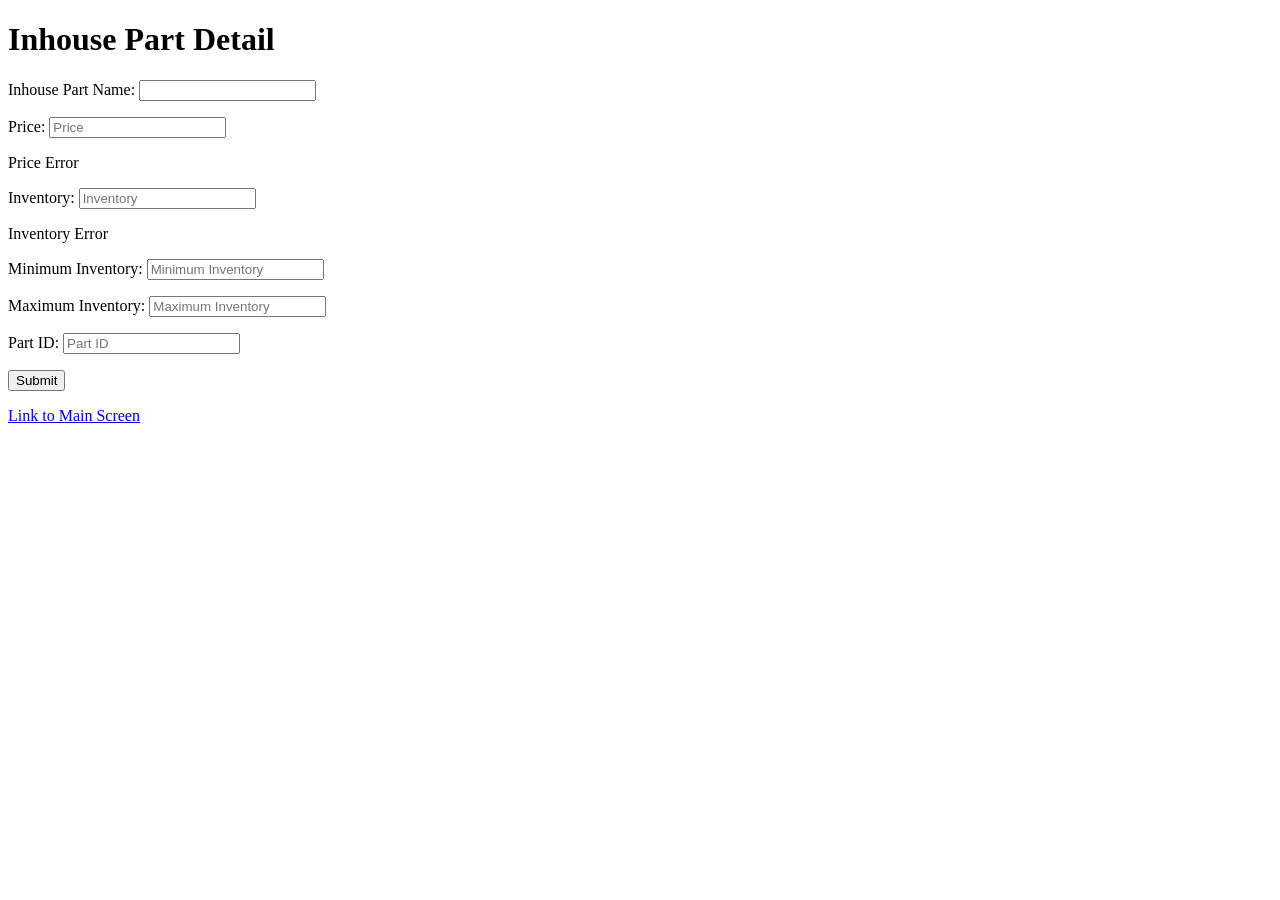
<file: src/main/resources/templates/InhousePartForm.html>
<!DOCTYPE html>
<html lang="en">
<html xmlns:th="https://www.thymeleaf.org">
<head>
    <meta charset="UTF-8">
    <title>Part Form</title>
    <meta http-equiv="Content-Type" content="text/html; charset=UTF-8" />
</head>
<body>
<h1>Inhouse Part Detail</h1>
<form action="#" th:action="@{/showFormAddInPart}" th:object="${inhousepart}" method="POST"}>

<!-- Add hidden form field to handle update -->
    <p><input type="hidden" th:field="*{id}"/></p>

<p>Inhouse Part Name: <input type="text" th:field="*{name}"  class="form-control mb-4 col-4"/></p>

<p>Price: <input type="text" path="price" th:field="*{price}" placeholder= "Price" class="form-control mb-4 col-4"/></p>
<p th:if="${#fields.hasErrors('price')}" th:errors="*{price}">Price Error</p>

<p> Inventory: <input type="text" path="inv" th:field="*{inv}" placeholder="Inventory" class="form-control mb-4 col-4"/></p>
    <p th:if="${#fields.hasErrors('inv')}" th:errors="*{inv}">Inventory Error</p>

    <p> Minimum Inventory: <input type="text" path="minInventory" th:field="*{minInventory}"  placeholder= "Minimum Inventory" class="form-control mb-4 col-4"/></p>
    <p> Maximum Inventory: <input type="text" path="maxInventory" th:field="*{maxInventory}"  placeholder= "Maximum Inventory" class="form-control mb-4 col-4"/></p>

    <p> Part ID: <input type="text" th:field="*{partId}" placeholder="Part ID" class="form-control mb-4 col-4"/></p>

<p><input type="submit" value="Submit" /></p>
</form>
<p><errors path="price" cssClass=""error/><p>

<a href="http://localhost:8080/">Link
    to Main Screen</a>
</body>
</html>
</file>
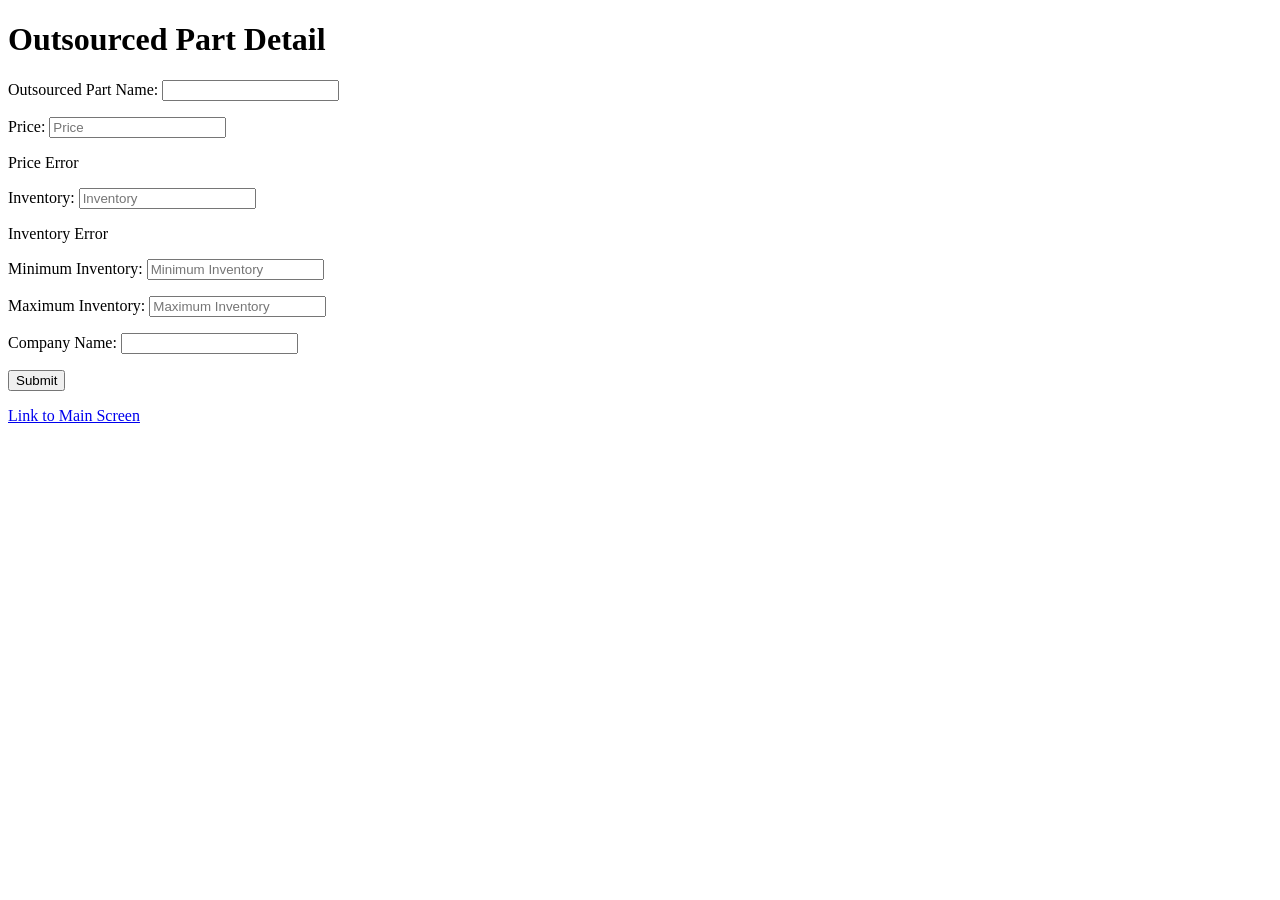
<file: src/main/resources/templates/OutsourcedPartForm.html>
<!DOCTYPE html>
<html lang="en">
<html xmlns:th="https://www.thymeleaf.org">
<head>
    <meta charset="UTF-8">
    <title>Part Form</title>
    <meta http-equiv="Content-Type" content="text/html; charset=UTF-8" />
</head>
<body>
<h1>Outsourced Part Detail</h1>

<form action="#" th:action="@{/showFormAddOutPart}" th:object="${outsourcedpart}" method="POST"}>

<!-- Add hidden form field to handle update -->
    <p><input type="hidden" th:field="*{id}"/></p>

    <p>Outsourced Part Name: <input type="text" th:field="*{name}"  class="form-control mb-4 col-4"/></p>

    <p>Price: <input type="text" path="price" th:field="*{price}" placeholder= "Price" class="form-control mb-4 col-4"/></p>
    <p th:if="${#fields.hasErrors('price')}" th:errors="*{price}">Price Error</p>

    <p> Inventory: <input type="text" path="inv" th:field="*{inv}" placeholder="Inventory" class="form-control mb-4 col-4"/></p>
    <p th:if="${#fields.hasErrors('inv')}" th:errors="*{inv}">Inventory Error</p>

    <p> Minimum Inventory: <input type="text" path="minInventory" th:field="*{minInventory}"  placeholder= "Minimum Inventory" class="form-control mb-4 col-4"/></p>
    <p> Maximum Inventory: <input type="text" path="maxInventory" th:field="*{maxInventory}"  placeholder= "Maximum Inventory" class="form-control mb-4 col-4"/></p>


    <p>Company Name: <input type="text" th:field="*{companyName}"  class="form-control mb-4 col-4"/></p>

<p><input type="submit" value="Submit" /></p>
</form>
<a href="http://localhost:8080/">Link
    to Main Screen</a>
</body>
</html>
</file>
